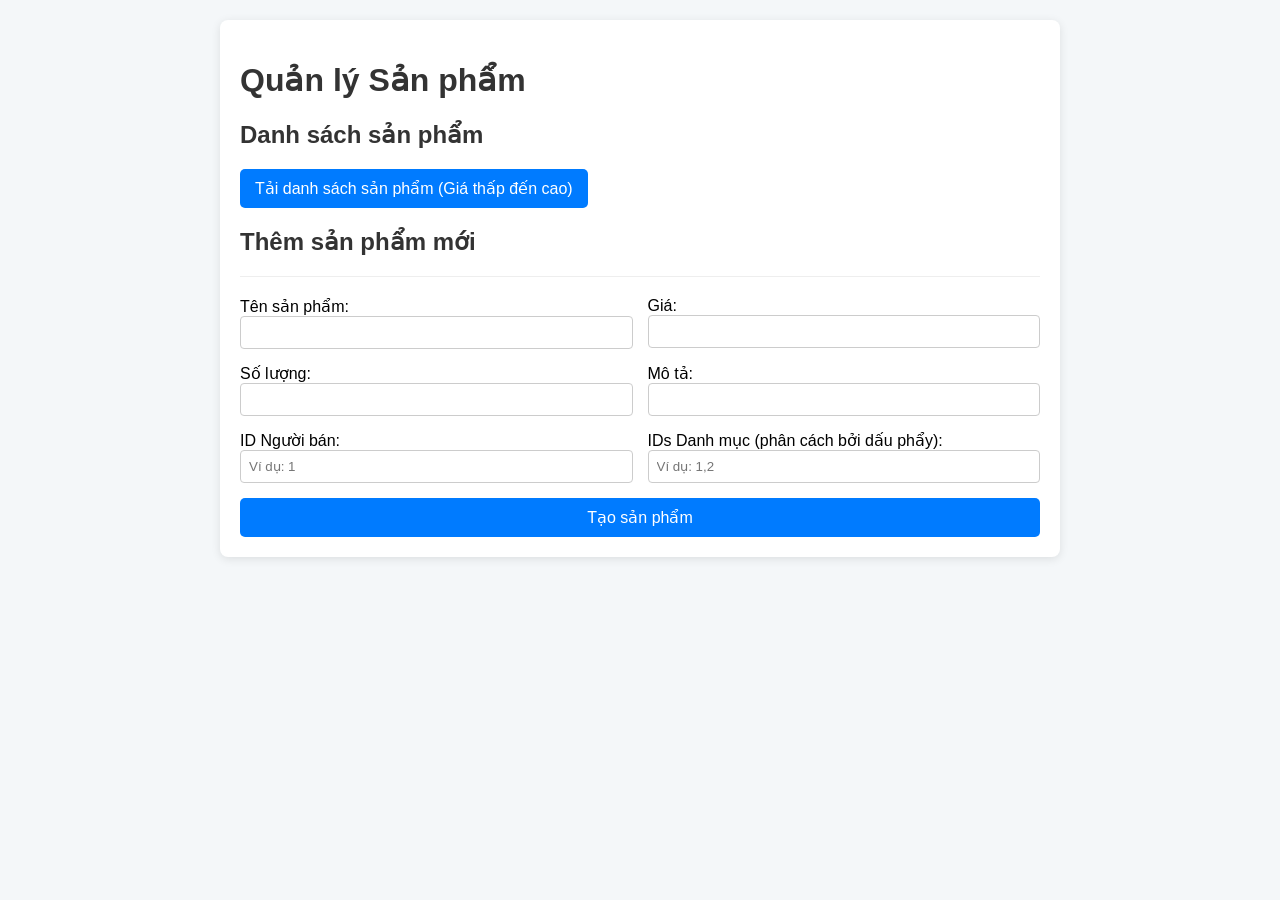
<file: customer-api/src/main/resources/static/index.html>
<!DOCTYPE html>
<html lang="vi">
<head>
    <meta charset="UTF-8">
    <title>GraphQL Client</title>
    <style>
        body { font-family: -apple-system, BlinkMacSystemFont, "Segoe UI", Roboto, sans-serif; margin: 0; padding: 20px; background-color: #f4f7f9; }
        .container { max-width: 800px; margin: auto; background: white; padding: 20px; border-radius: 8px; box-shadow: 0 2px 10px rgba(0,0,0,0.1); }
        h1, h2 { color: #333; }
        button { background-color: #007bff; color: white; border: none; padding: 10px 15px; border-radius: 5px; cursor: pointer; font-size: 16px; }
        button:hover { background-color: #0056b3; }
        ul { list-style-type: none; padding: 0; }
        li { background-color: #fff; border: 1px solid #ddd; margin-top: -1px; padding: 12px; }
        li:first-child { border-radius: 5px 5px 0 0; }
        li:last-child { border-radius: 0 0 5px 5px; }
        form { display: grid; grid-template-columns: 1fr 1fr; gap: 15px; margin-top: 20px; border-top: 1px solid #eee; padding-top: 20px; }
        input { width: 100%; padding: 8px; box-sizing: border-box; border: 1px solid #ccc; border-radius: 4px; }
        .form-group { display: flex; flex-direction: column; }
        .full-width { grid-column: 1 / -1; }
        #status { margin-top: 15px; padding: 10px; border-radius: 5px; font-weight: bold; display: none; }
        .success { background-color: #d4edda; color: #155724; display: block; }
        .error { background-color: #f8d7da; color: #721c24; display: block; }
    </style>
</head>
<body>

<div class="container">
    <h1>Quản lý Sản phẩm</h1>

    <h2>Danh sách sản phẩm</h2>
    <button id="fetchProductsBtn">Tải danh sách sản phẩm (Giá thấp đến cao)</button>
    <ul id="productList">
        </ul>

    <h2>Thêm sản phẩm mới</h2>
    <form id="createProductForm">
        <div class="form-group">
            <label for="title">Tên sản phẩm:</label>
            <input type="text" id="title" required>
        </div>
        <div class="form-group">
            <label for="price">Giá:</label>
            <input type="number" id="price" required>
        </div>
        <div class="form-group">
            <label for="quantity">Số lượng:</label>
            <input type="number" id="quantity" required>
        </div>
        <div class="form-group">
            <label for="desc">Mô tả:</label>
            <input type="text" id="desc">
        </div>
        <div class="form-group">
            <label for="userId">ID Người bán:</label>
            <input type="number" id="userId" required placeholder="Ví dụ: 1">
        </div>
        <div class="form-group">
            <label for="categoryIds">IDs Danh mục (phân cách bởi dấu phẩy):</label>
            <input type="text" id="categoryIds" required placeholder="Ví dụ: 1,2">
        </div>
        <div class="form-group full-width">
            <button type="submit">Tạo sản phẩm</button>
        </div>
    </form>
    <div id="status"></div>
</div>

<script>
    const API_ENDPOINT = '/graphql';

    /**
     * Hàm chung để gọi API GraphQL bằng fetch (AJAX)
     * @param {string} query - Chuỗi query hoặc mutation của GraphQL
     * @param {object} variables - Các biến cho query (nếu có)
     * @returns {Promise<any>}
     */
    async function callGraphQL(query, variables = {}) {
        const response = await fetch(API_ENDPOINT, {
            method: 'POST',
            headers: { 'Content-Type': 'application/json' },
            body: JSON.stringify({
                query: query,
                variables: variables
            })
        });
        return response.json();
    }

    const productListEl = document.getElementById('productList');
    const statusEl = document.getElementById('status');
    const createForm = document.getElementById('createProductForm');

    /**
     * Hàm lấy và hiển thị danh sách sản phẩm
     */
    async function fetchAndRenderProducts() {
        const getProductsQuery = `
            query {
                allProductsSortedByPrice {
                    id
                    title
                    price
                    user {
                        fullname
                    }
                }
            }
        `;
        try {
            const result = await callGraphQL(getProductsQuery);
            if (result.errors) {
                throw new Error(result.errors.map(e => e.message).join('\n'));
            }
            const products = result.data.allProductsSortedByPrice;

            productListEl.innerHTML = ''; // Xóa danh sách cũ

            if (products.length === 0) {
                 productListEl.innerHTML = '<li>Không có sản phẩm nào.</li>';
                 return;
            }

            products.forEach(product => {
                const li = document.createElement('li');
                li.textContent = `Tên: ${product.title} - Giá: ${product.price.toLocaleString()} VNĐ - Người bán: ${product.user.fullname}`;
                productListEl.appendChild(li);
            });
        } catch (error) {
            statusEl.textContent = `Lỗi khi tải sản phẩm: ${error.message}`;
            statusEl.className = 'error';
        }
    }

    // Gán sự kiện cho nút "Tải danh sách sản phẩm"
    document.getElementById('fetchProductsBtn').addEventListener('click', fetchAndRenderProducts);

    // Gán sự kiện cho form "Tạo sản phẩm"
    createForm.addEventListener('submit', async (event) => {
        event.preventDefault(); // Ngăn form gửi đi theo cách truyền thống

        // Lấy dữ liệu từ form
        const title = document.getElementById('title').value;
        const price = parseFloat(document.getElementById('price').value);
        const quantity = parseInt(document.getElementById('quantity').value, 10);
        const desc = document.getElementById('desc').value;
        const userId = parseInt(document.getElementById('userId').value, 10);
        const categoryIds = document.getElementById('categoryIds').value.split(',').map(id => parseInt(id.trim(), 10));

        // Định nghĩa mutation và biến
        const createProductMutation = `
            mutation CreateProduct($input: ProductInput!) {
                createProduct(input: $input) {
                    id
                    title
                }
            }
        `;

        const variables = {
            input: {
                title: title,
                price: price,
                quantity: quantity,
                desc: desc,
                userId: userId,
                categoryIds: categoryIds
            }
        };

        // Gọi API
        try {
            const result = await callGraphQL(createProductMutation, variables);
            if (result.errors) {
                throw new Error(result.errors.map(e => e.message).join('\n'));
            }

            const createdProduct = result.data.createProduct;
            statusEl.textContent = `Tạo thành công sản phẩm: "${createdProduct.title}" (ID: ${createdProduct.id})`;
            statusEl.className = 'success';

            createForm.reset(); // Xóa trắng form
            fetchAndRenderProducts(); // Tải lại danh sách sản phẩm

        } catch (error) {
            statusEl.textContent = `Lỗi khi tạo sản phẩm: ${error.message}`;
            statusEl.className = 'error';
        }
    });

</script>
</body>
</html>
</file>
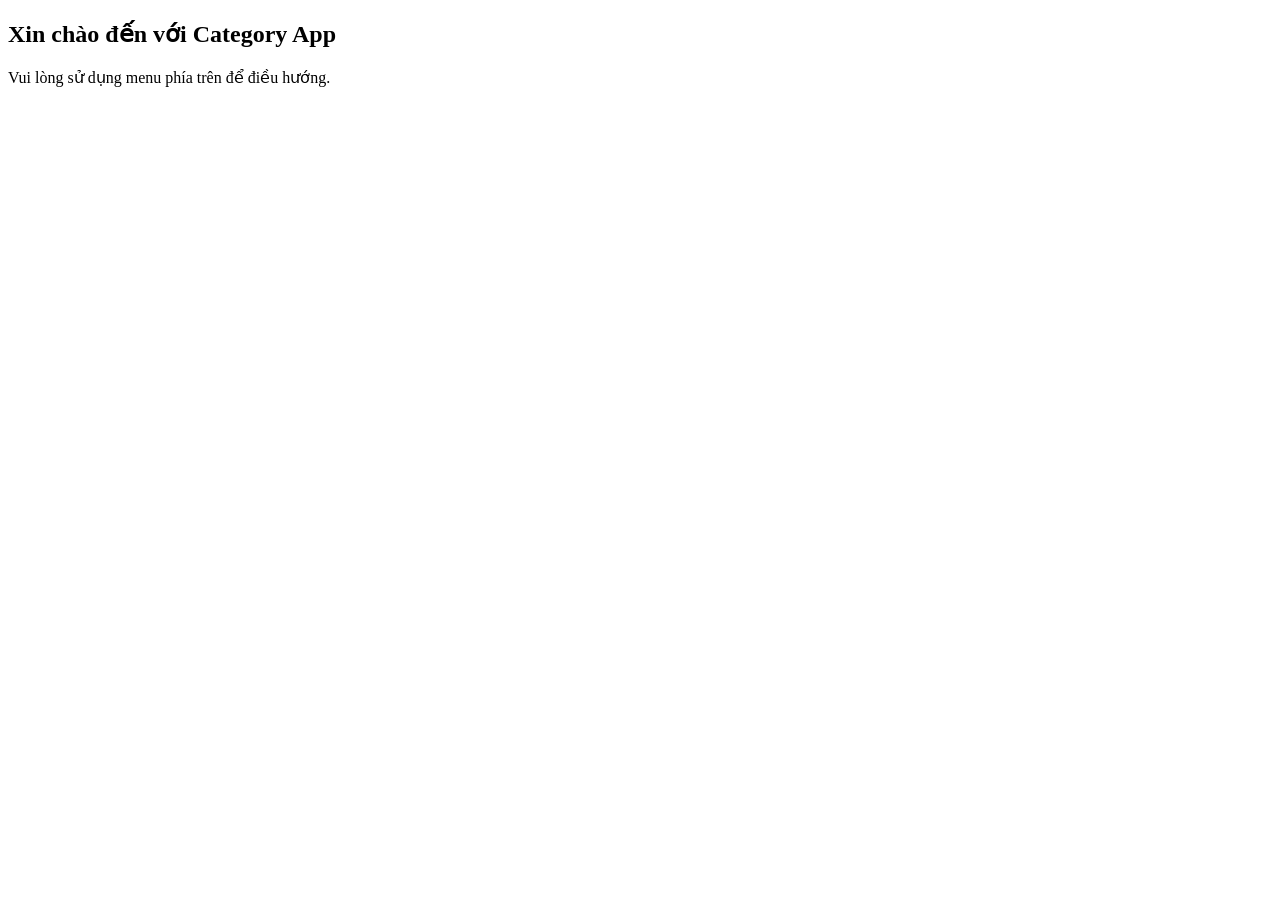
<file: SWAGGER_3/category-management/src/main/resources/templates/index.html>
<!DOCTYPE html>
<html xmlns:th="http://www.thymeleaf.org"
      xmlns:layout="http://www.ultraq.net.nz/thymeleaf/layout"
      layout:decorate="~{layout}">
<head>
    <title>Trang chủ</title>
</head>
<body>
<section layout:fragment="content">
    <div class="text-center">
        <h1>Xin chào đến với Category App</h1>
        <p>Vui lòng sử dụng menu phía trên để điều hướng.</p>
    </div>
</section>
</body>
</html>
</file>
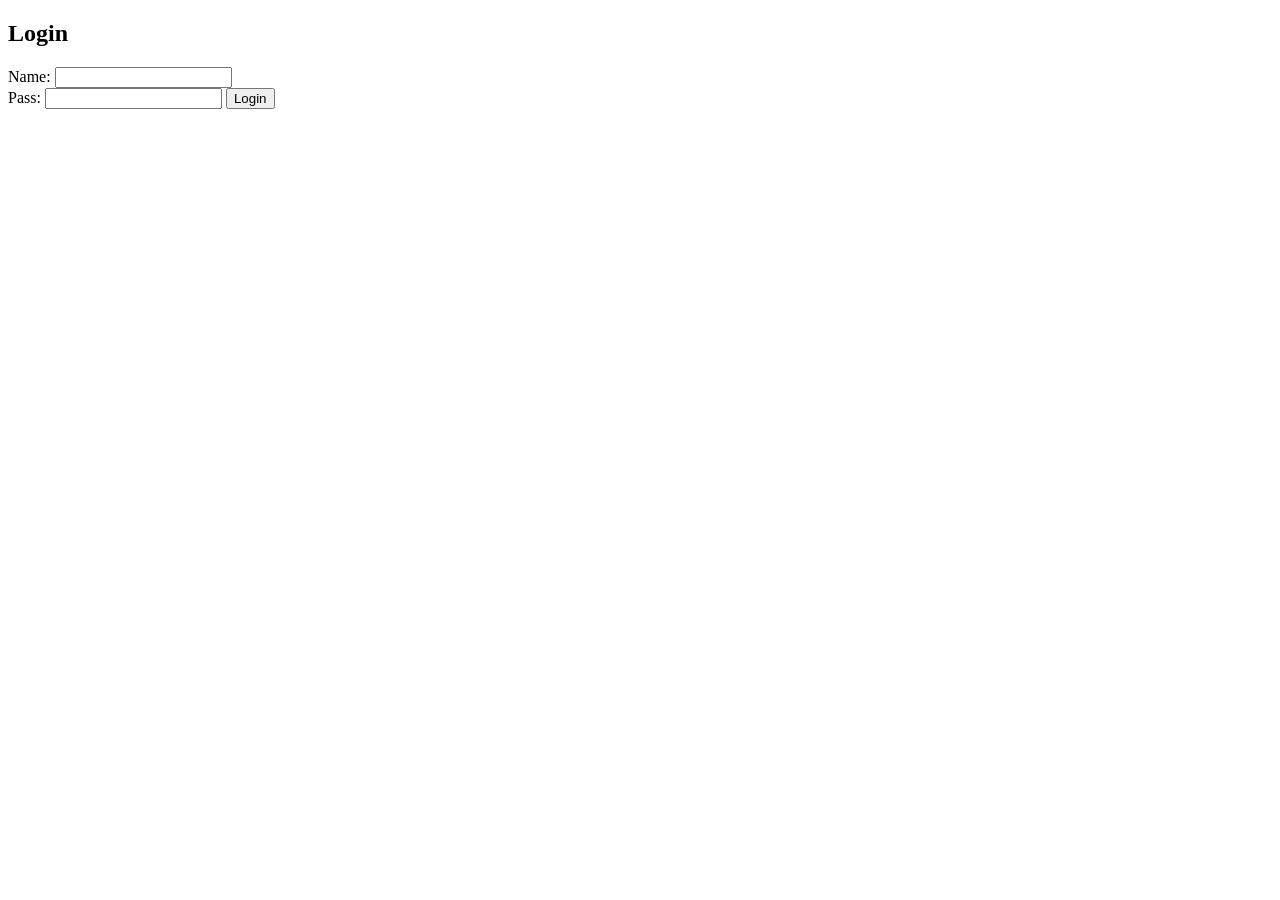
<file: Cookie/src/main/webapp/Login.html>
<!DOCTYPE html>
<html lang="en">
<head>
  <meta charset="UTF-8">
  <title>Login Form</title>
</head>
<body>

  <h2>Login</h2>

<form action="login" method="post">
  Name: <input type="text" name="username"> <br />
  Pass: <input type="password" name="password" />
  <input type="submit" value="Login" />
</form>


</body>
</html>
</file>
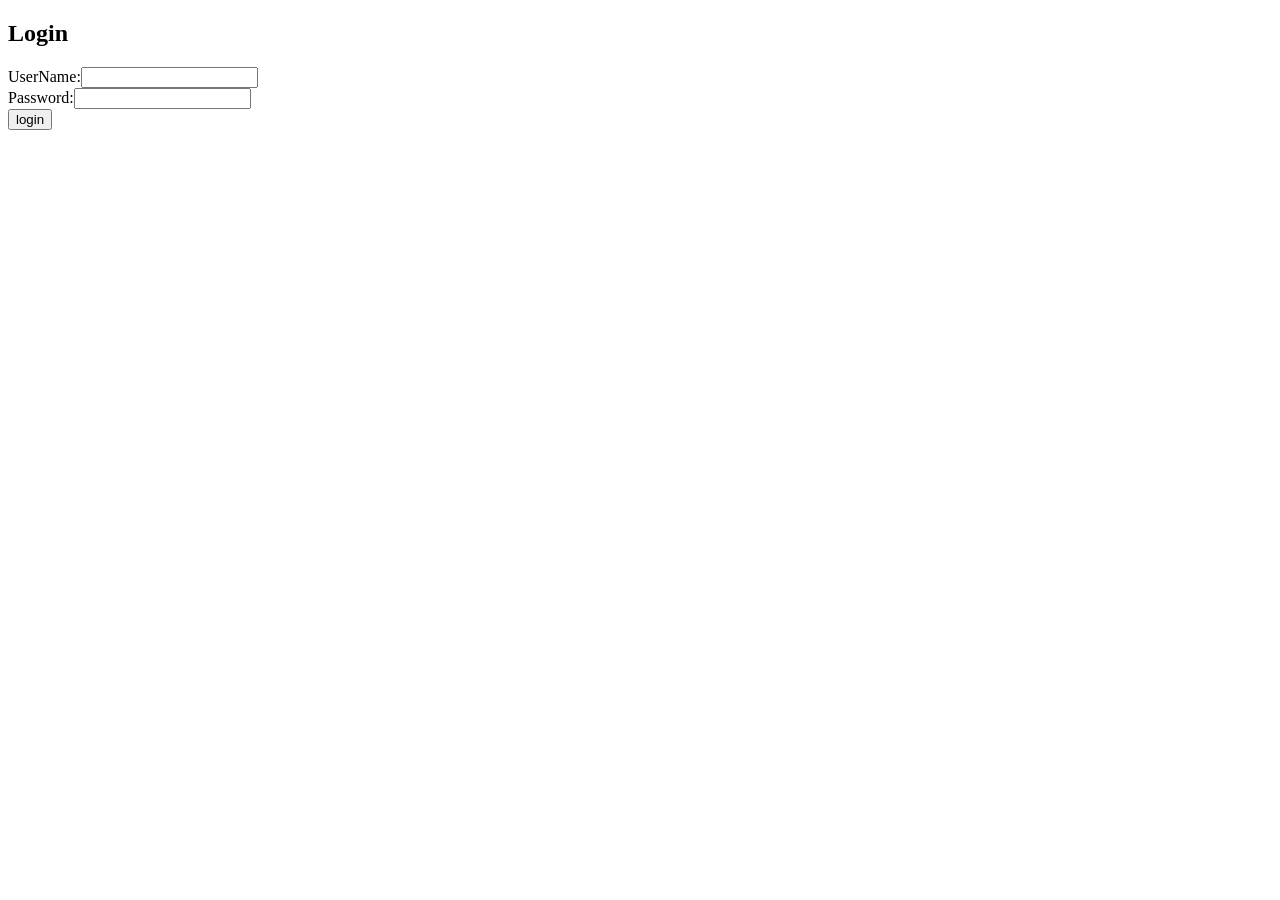
<file: Session/src/main/webapp/Login.html>
<!DOCTYPE html>
<html lang="en">
<head>
<meta charset="UTF-8">
<title>Login Form</title>
</head>
<body>

	<h2>Login</h2>

	<form action="login" method="post">
		UserName:<input type="text" name="username"><br /> Password:<input
			type="password" name="password"><br /> <input type="submit"
			value="login">
	</form>

</body>
</html>
</file>
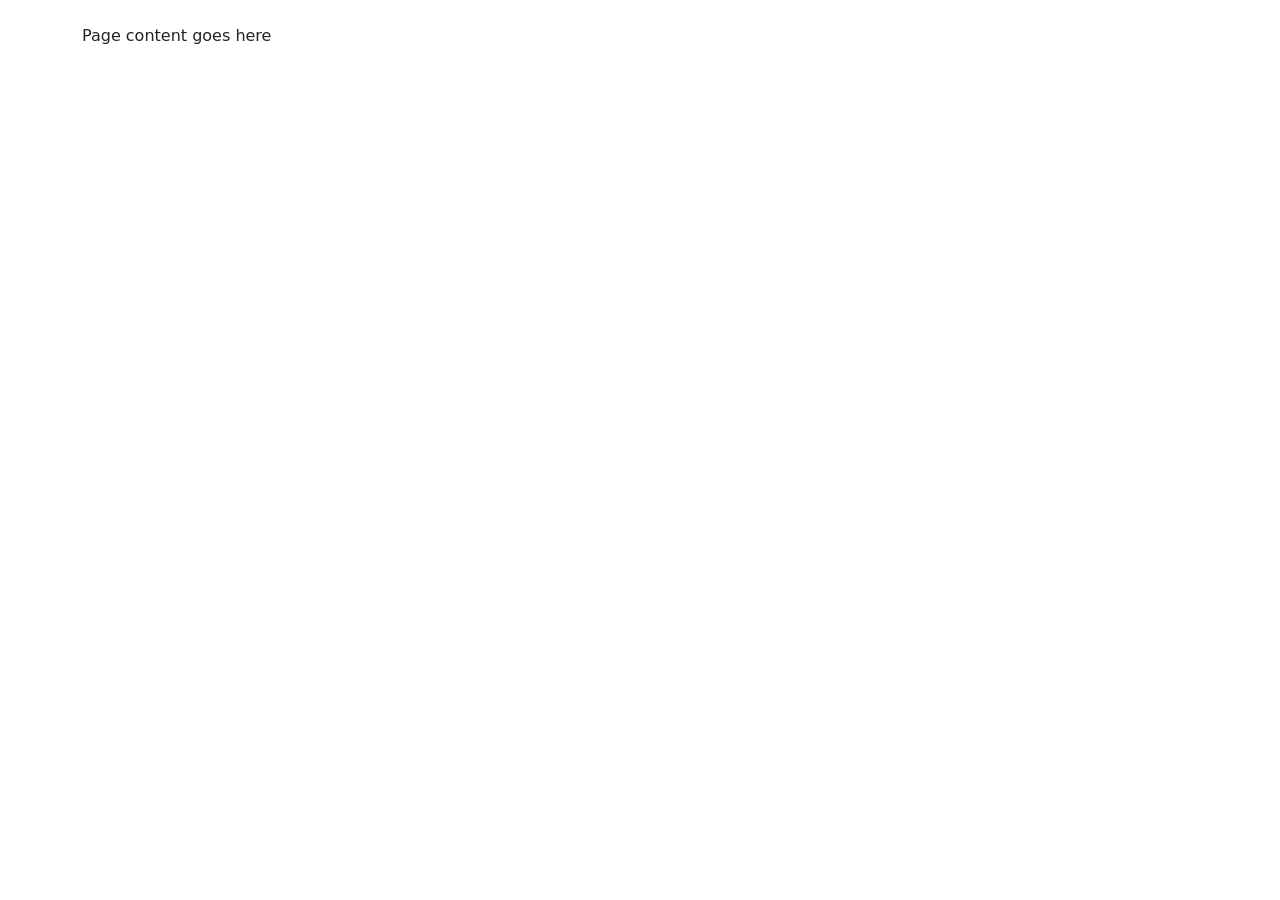
<file: category-management/src/main/resources/templates/layout.html>
<!DOCTYPE html>
<html xmlns:th="http://www.thymeleaf.org"
      xmlns:layout="http://www.ultraq.net.nz/thymeleaf/layout">
<head>
    <meta charset="UTF-8">
    <title>Category Management</title>
    <link href="https://cdn.jsdelivr.net/npm/bootstrap@5.3.2/dist/css/bootstrap.min.css" rel="stylesheet">
</head>
<body>
    <header th:replace="~{fragments/header :: header}"></header>

    <main class="container mt-4">
        <div layout:fragment="content">
            <p>Page content goes here</p>
        </div>
    </main>

    <footer th:replace="~{fragments/footer :: footer}"></footer>

    <script src="https://cdn.jsdelivr.net/npm/bootstrap@5.3.2/dist/js/bootstrap.bundle.min.js"></script>
</body>
</html>
</file>
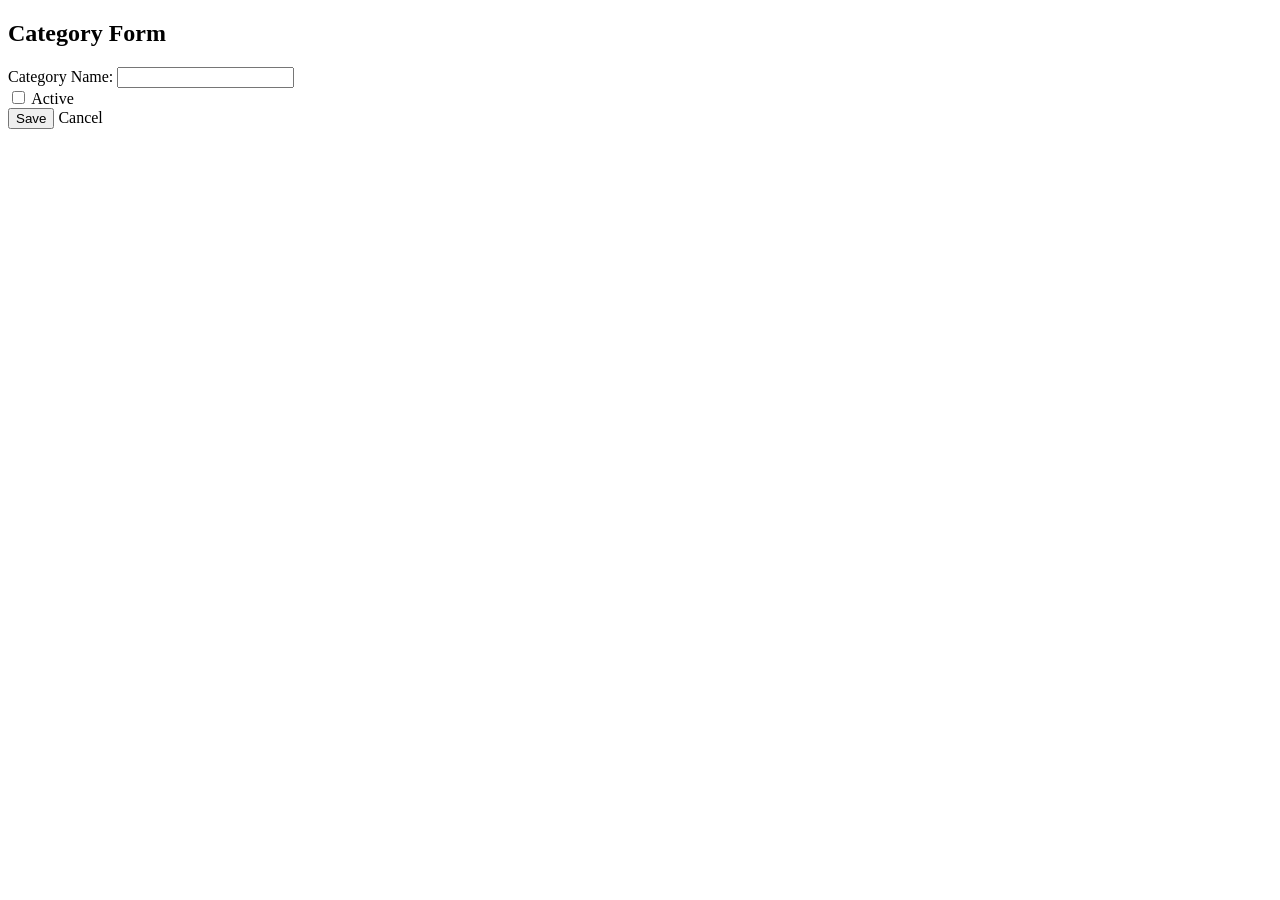
<file: category-management/src/main/resources/templates/category/form.html>
<!DOCTYPE html>
<html xmlns:th="http://www.thymeleaf.org"
      xmlns:layout="http://www.ultraq.net.nz/thymeleaf/layout"
      layout:decorate="~{layout}">
<head>
    <title>Category Form</title>
</head>
<body>

<section layout:fragment="content">
    <h1 th:text="${category.id == null ? 'Add New Category' : 'Edit Category'}">Category Form</h1>
    <form th:action="@{/categories/save}" th:object="${category}" method="post">
        <input type="hidden" th:field="*{id}" />

        <div class="mb-3">
            <label for="name" class="form-label">Category Name:</label>
            <input type="text" id="name" th:field="*{name}" class="form-control" required/>
        </div>

        <div class="mb-3 form-check">
            <input type="checkbox" id="status" th:field="*{status}" class="form-check-input" />
            <label for="status" class="form-check-label">Active</label>
        </div>

        <button type="submit" class="btn btn-primary">Save</button>
        <a th:href="@{/categories}" class="btn btn-secondary">Cancel</a>
    </form>
</section>

</body>
</html>
</file>
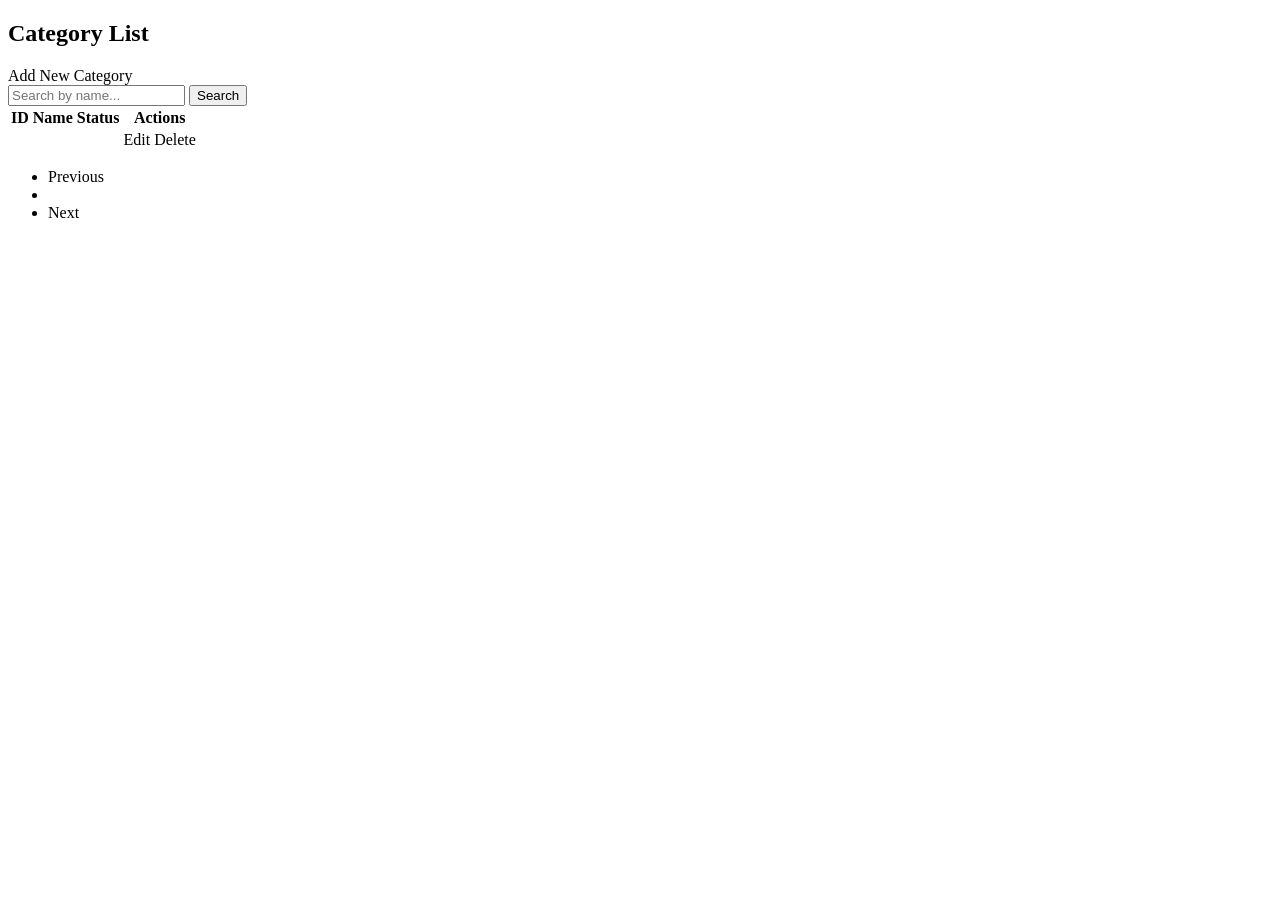
<file: category-management/src/main/resources/templates/category/list.html>
<!DOCTYPE html>
<html xmlns:th="http://www.thymeleaf.org"
      xmlns:layout="http://www.ultraq.net.nz/thymeleaf/layout"
      layout:decorate="~{layout}">
<head>
    <title>Category List</title>
</head>
<body>

<section layout:fragment="content">
    <h1>Category List</h1>
    <div class="row mb-3">
        <div class="col-md-6">
            <a th:href="@{/categories/add}" class="btn btn-primary">Add New Category</a>
        </div>
        <div class="col-md-6">
            <form th:action="@{/categories}" method="get" class="d-flex">
                <input type="text" name="keyword" class="form-control me-2" placeholder="Search by name..." th:value="${keyword}">
                <button type="submit" class="btn btn-info">Search</button>
            </form>
        </div>
    </div>

    <table class="table table-bordered table-striped">
        <thead>
        <tr>
            <th>ID</th>
            <th>Name</th>
            <th>Status</th>
            <th>Actions</th>
        </tr>
        </thead>
        <tbody>
        <tr th:each="category : ${categoryPage.content}">
            <td th:text="${category.id}"></td>
            <td th:text="${category.name}"></td>
            <td th:text="${category.status ? 'Active' : 'Inactive'}"></td>
            <td>
                <a th:href="@{/categories/edit/{id}(id=${category.id})}" class="btn btn-sm btn-success">Edit</a>
                <a th:href="@{/categories/delete/{id}(id=${category.id})}" class="btn btn-sm btn-danger"
                   onclick="return confirm('Are you sure you want to delete this item?');">Delete</a>
            </td>
        </tr>
        </tbody>
    </table>

    <nav aria-label="Pagination" th:if="${categoryPage.totalPages > 0}">
        <ul class="pagination justify-content-center">
            <li class="page-item" th:classappend="${categoryPage.first} ? 'disabled'">
                <a class="page-link" th:href="@{/categories(page=${categoryPage.number - 1}, keyword=${keyword})}">Previous</a>
            </li>
            <li class="page-item" th:each="pageNumber : ${#numbers.sequence(0, categoryPage.totalPages - 1)}"
                th:classappend="${pageNumber == categoryPage.number} ? 'active'">
                <a class="page-link" th:href="@{/categories(page=${pageNumber}, keyword=${keyword})}" th:text="${pageNumber + 1}"></a>
            </li>
            <li class="page-item" th:classappend="${categoryPage.last} ? 'disabled'">
                <a class="page-link" th:href="@{/categories(page=${categoryPage.number + 1}, keyword=${keyword})}">Next</a>
            </li>
        </ul>
    </nav>

</section>

</body>
</html>
</file>
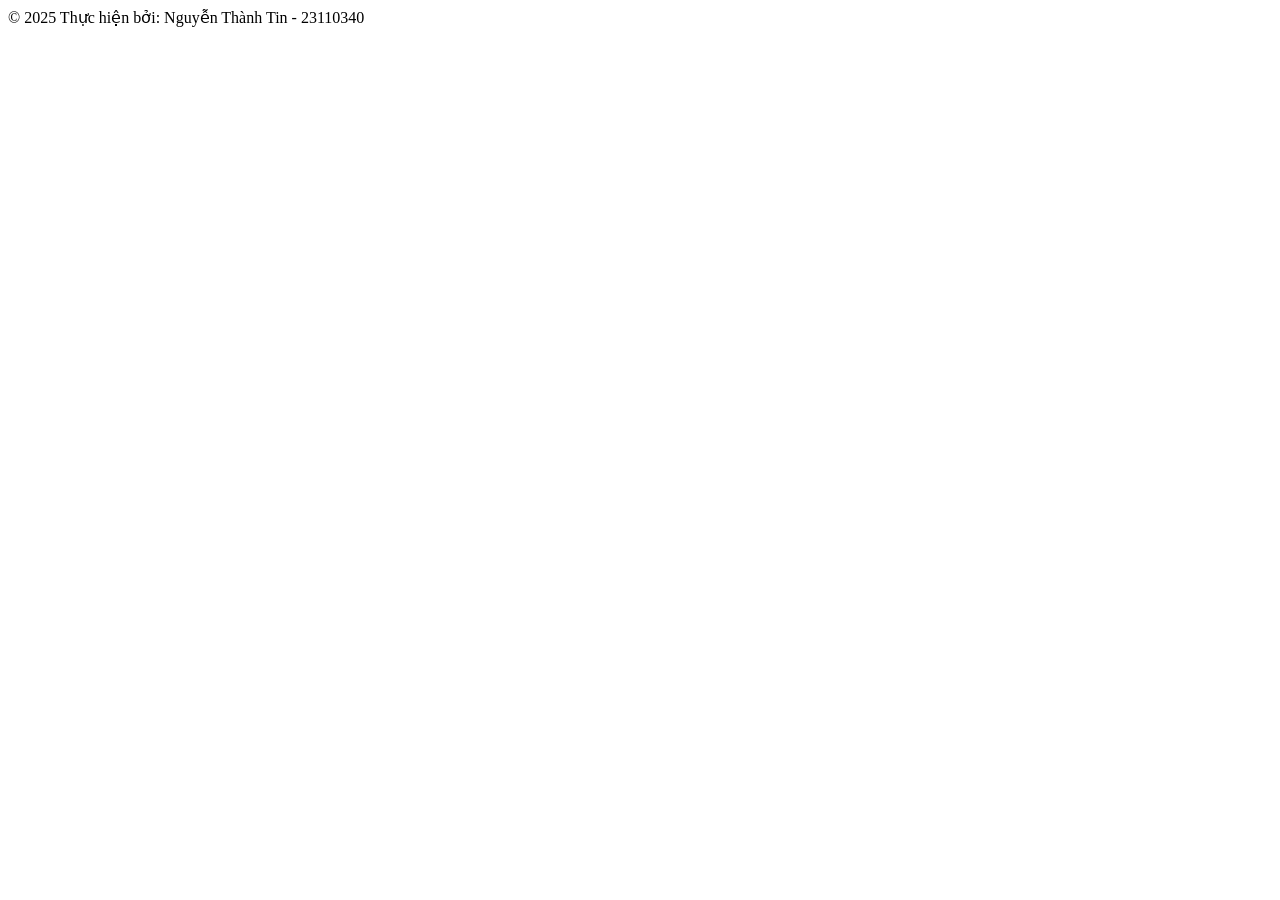
<file: category-management/src/main/resources/templates/fragments/footer.html>
<!DOCTYPE html>
<html xmlns:th="http://www.thymeleaf.org">
<body>
    <footer th:fragment="footer" class="bg-light text-center text-lg-start mt-auto py-3">
        <div class="text-center">
            © 2025 Thực hiện bởi: Nguyễn Thành Tin - 23110340
        </div>
    </footer>
</body>
</html>
</file>
